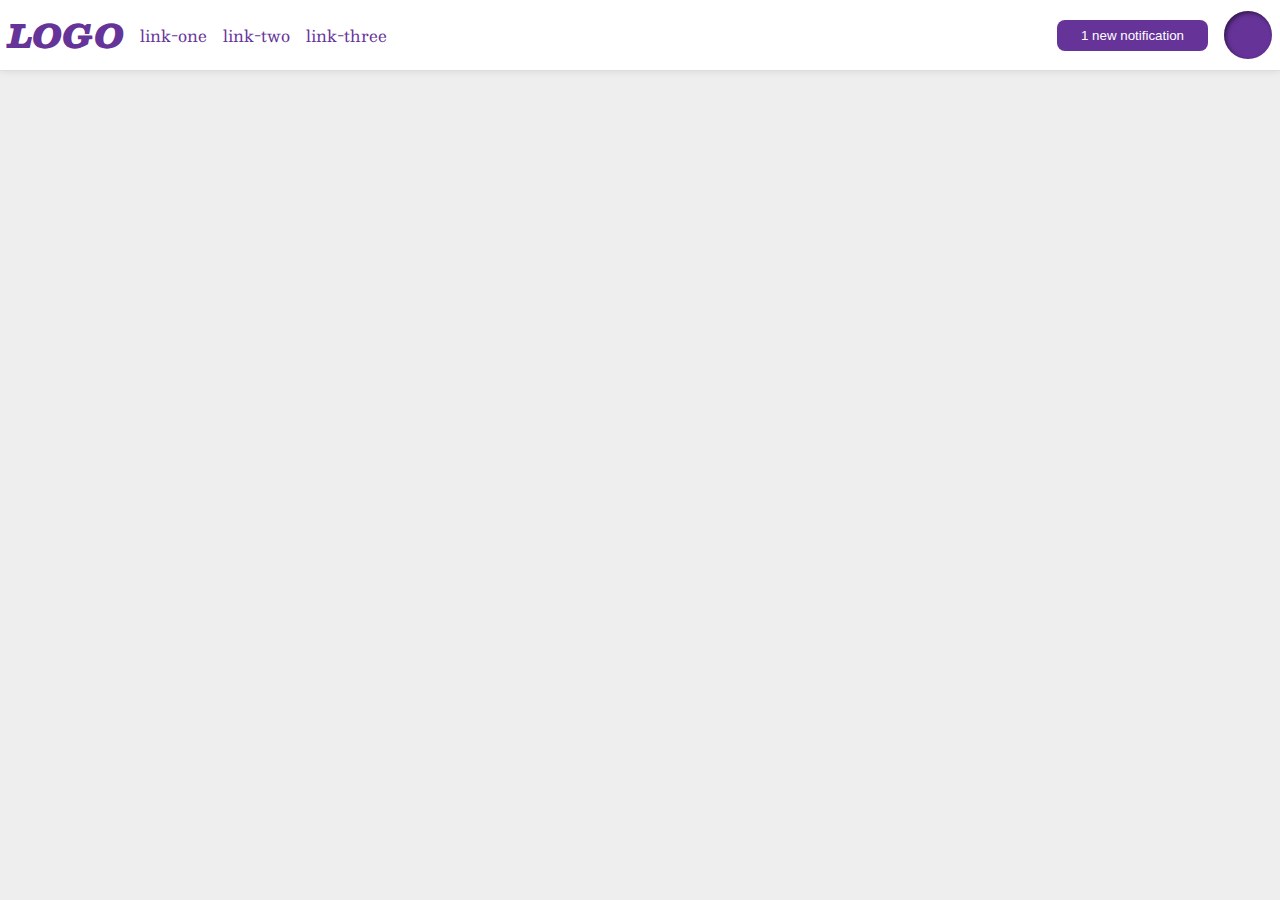
<file: foundations/flex/03-flex-header-2/index.html>
<!DOCTYPE html>
<html lang="en">
  <head>
    <meta charset="UTF-8">
    <meta http-equiv="X-UA-Compatible" content="IE=edge">
    <meta name="viewport" content="width=device-width, initial-scale=1.0">
    <title>Flex Header 2</title>
    <link rel="stylesheet" href="style.css">
  </head>
  <body>
    <div class="header">
      <div class="flex-left">
      <div class="logo">
        LOGO
      </div>
      <ul class="links">
        <li><a href="https://google.com">link-one</a></li>
        <li><a href="https://google.com">link-two</a></li>
        <li><a href="https://google.com">link-three</a></li>
      </ul>
      </div>
      <div class="flex-right">
      <button class="notifications">
        1 new notification
      </button>
      <div class="profile-image"></div>
      </div>
    </div>
  </body>
</html>
</file>
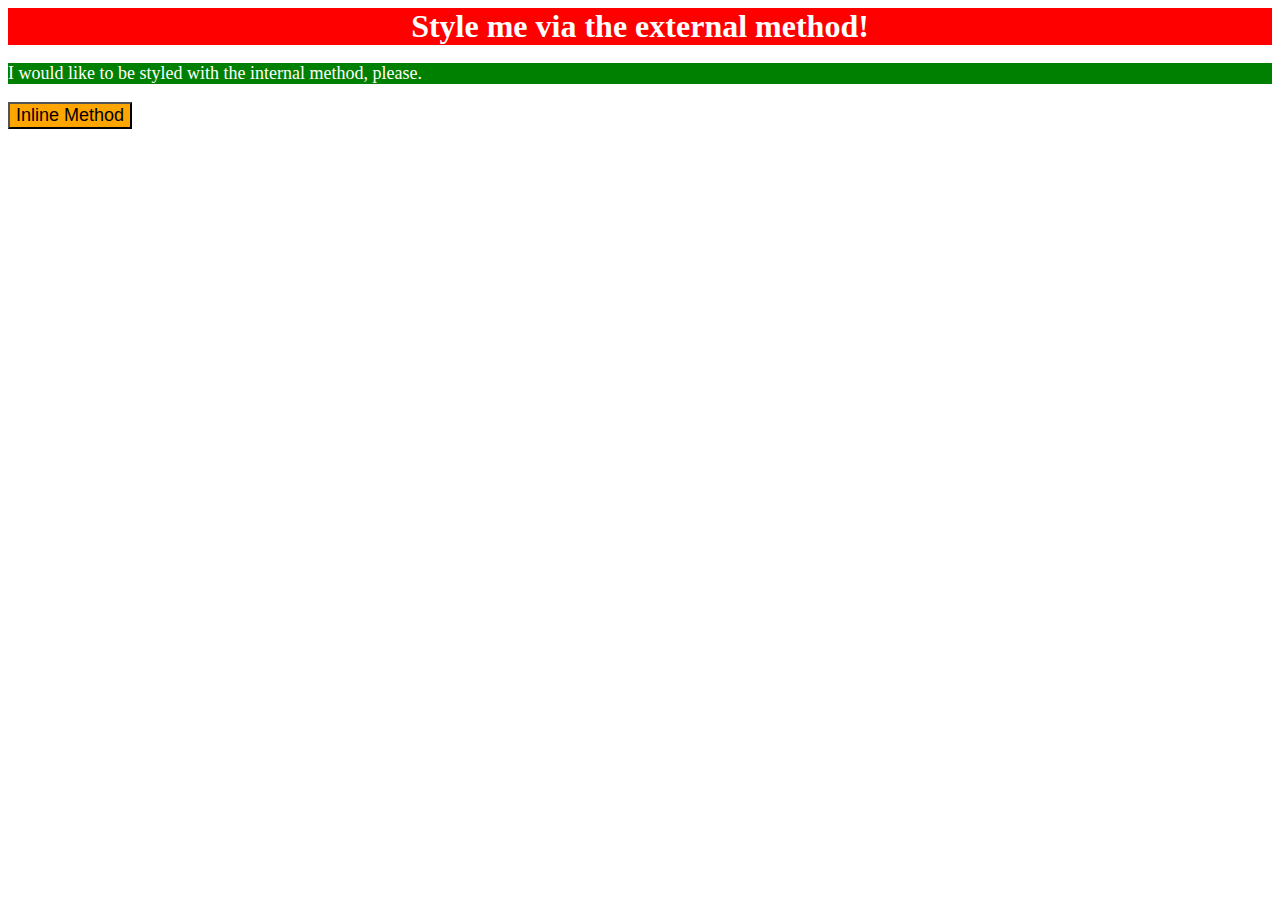
<file: foundations/intro-to-css/01-css-methods/index.html>
<!DOCTYPE html>
<html lang="en">
  <head>
    <meta charset="UTF-8">
    <meta http-equiv="X-UA-Compatible" content="IE=edge">
    <meta name="viewport" content="width=device-width, initial-scale=1.0">
    <title>Methods for Adding CSS</title>
    <link rel="stylesheet" href="./style.css">
    
    <style>
      p {
        background-color: green;
        color: white;
        font-size: 18px;
      }
    </style>
  </head>

  <body>
    <div>Style me via the external method!</div>
    <p>I would like to be styled with the internal method, please.</p>
    <button style="background-color: orange; font-size: 18px;">Inline Method</button>
  </body>
</html>
</file>
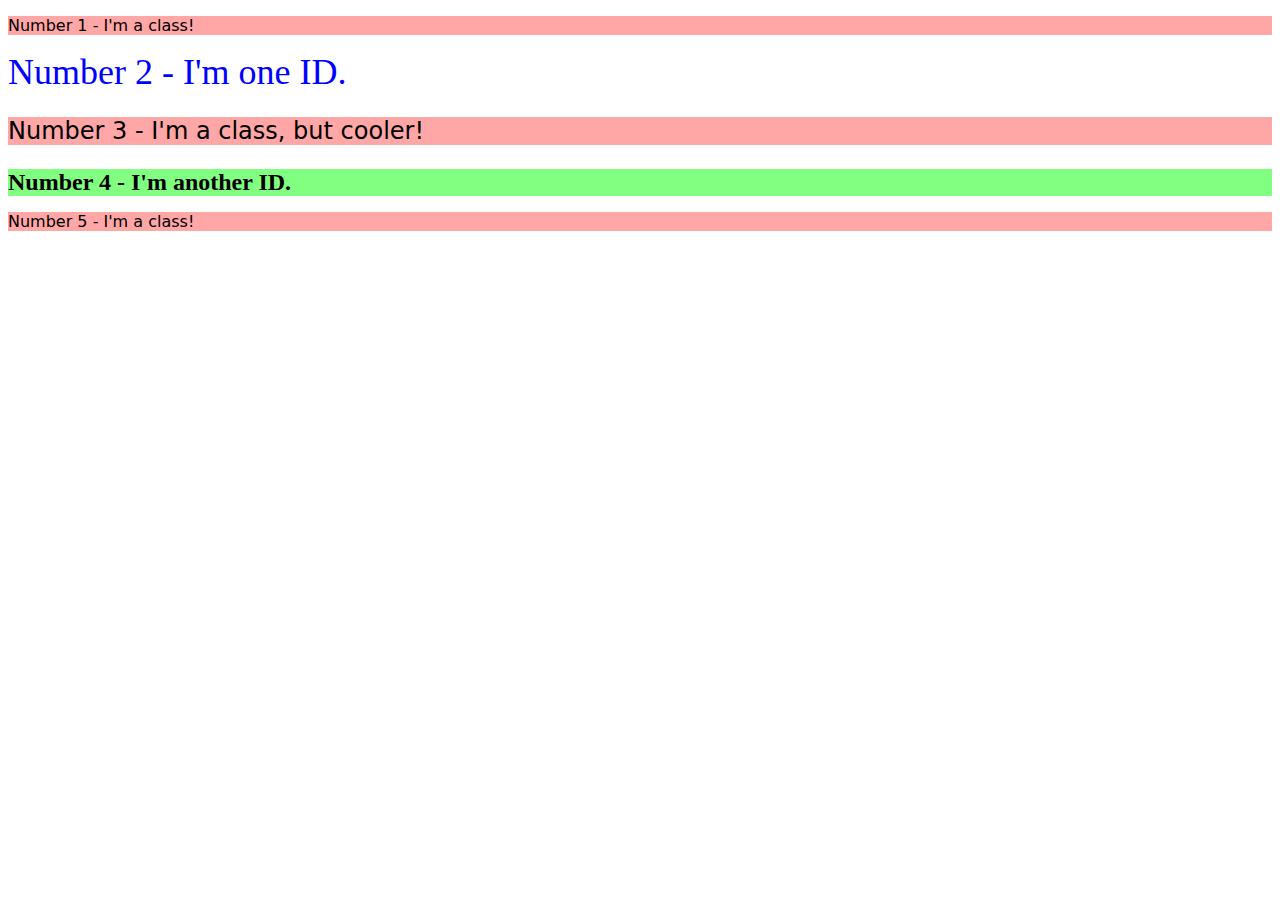
<file: foundations/intro-to-css/02-class-id-selectors/index.html>
<!DOCTYPE html>
<html lang="en">
  <head>
    <meta charset="UTF-8">
    <meta http-equiv="X-UA-Compatible" content="IE=edge">
    <meta name="viewport" content="width=device-width, initial-scale=1.0">
    <title>Class and ID Selectors</title>
    <link rel="stylesheet" href="style.css">
  </head>
  <body>
    <p class="odd">Number 1 - I'm a class!</p>
    <div id="number-two">Number 2 - I'm one ID.</div>
    <p class="odd adjust-font-size">Number 3 - I'm a class, but cooler!</p>
    <div id="number-four" class="adjust-font-size">Number 4 - I'm another ID.</div>
    <p class="odd">Number 5 - I'm a class!</p>
  </body>
</html>
</file>
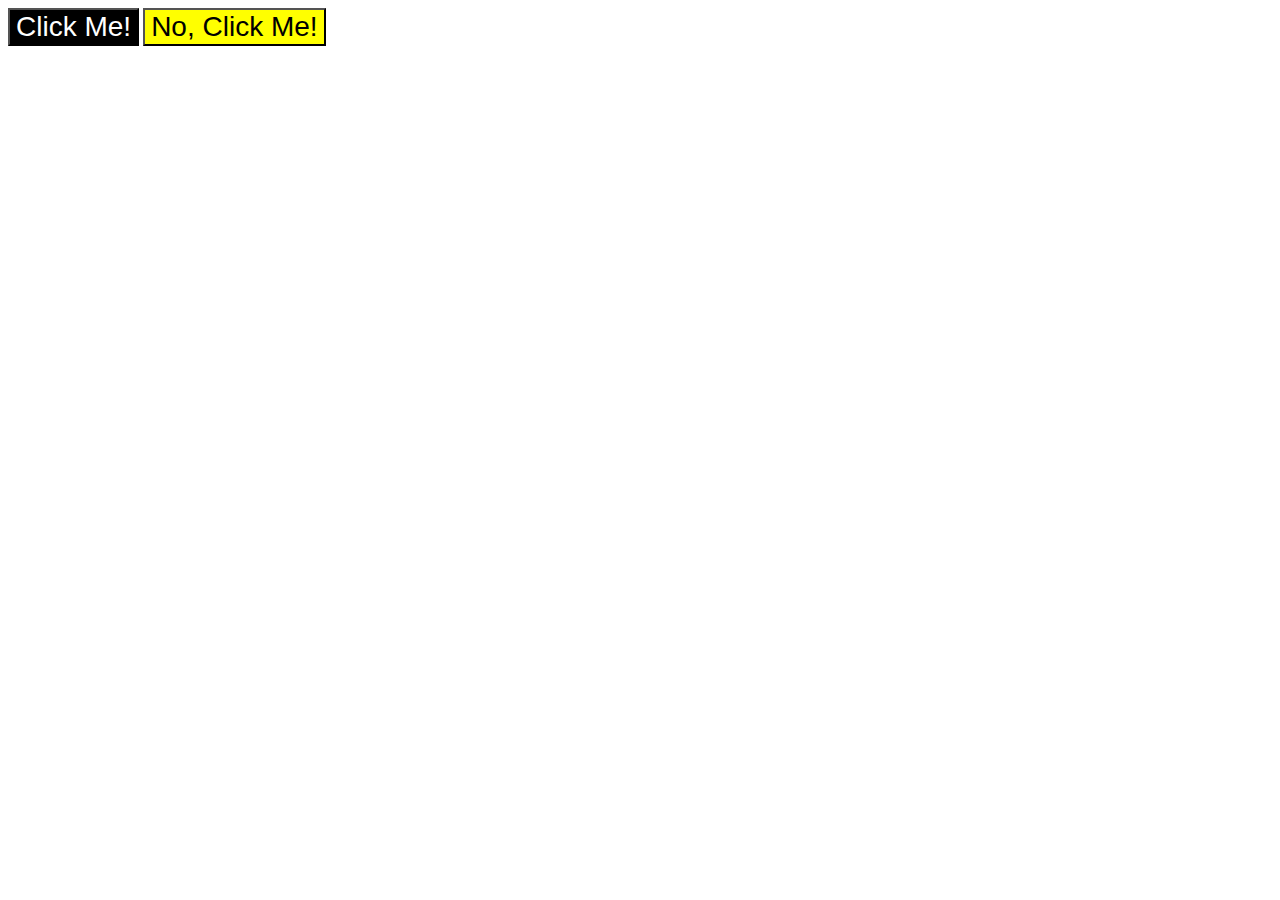
<file: foundations/intro-to-css/03-grouping-selectors/index.html>
<!DOCTYPE html>
<html lang="en">
  <head>
    <meta charset="UTF-8">
    <meta http-equiv="X-UA-Compatible" content="IE=edge">
    <meta name="viewport" content="width=device-width, initial-scale=1.0">
    <title>Grouping Selectors</title>
    <link rel="stylesheet" href="style.css">
  </head>
  <body>
    <button class="button-one">Click Me!</button>
    <button class="button-two">No, Click Me!</button>
  </body>
</html>
</file>
<file: foundations/flex/03-flex-header-2/style.css>
/* this is some magical font-importing.  
you'll learn about it later. */
@import url('https://fonts.googleapis.com/css2?family=Besley:ital,wght@0,400;1,900&display=swap');

body {
  margin: 0;
  background: #eee;
  font-family: Besley, serif;
}

.header {
  background: white;
  border-bottom: 1px solid #ddd;
  box-shadow: 0 0 8px rgba(0,0,0,.1);
  display: flex;
  justify-content: space-between;
  padding: 8px;
}

.profile-image {
  background: rebeccapurple;
  box-shadow: inset 2px 2px 4px rgba(0,0,0,.5);
  border-radius: 50%;
  width: 48px;
  height: 48px;
}

.logo {
  color: rebeccapurple;
  font-size: 32px;
  font-weight: 900;
  font-style: italic;
}

button {
  border: none;
  border-radius: 8px;
  background: rebeccapurple;
  color: white;
  padding: 8px 24px;
}

a {
  /* this removes the line under our links */
  text-decoration: none;
  color: rebeccapurple;
}

ul {
  list-style-type: none;
  display: flex;
  padding: 0;
  margin: 0;
  gap: 16px;
}

.flex-right, .flex-left {
  display: flex;
  gap: 16px;
  align-items: center;
}
</file>
<file: foundations/intro-to-css/01-css-methods/style.css>
div {
    background-color: red;
    color: white;
    font-size: 32px;
    text-align: center;
    font-weight: bold;
}
</file>
<file: foundations/intro-to-css/02-class-id-selectors/style.css>
.odd {
    background-color: #FFA7A7;
    font-family: Verdana, "DejaVu Sans", sans-serif;
}

#number-two {
    color: rgb(0, 0, 255);
    font-size: 36px;
}

.adjust-font-size {
    font-size: 24px;
}

#number-four {
    background-color: hsl(120, 100%, 75%);
    font-weight: bold;
}
</file>
<file: foundations/intro-to-css/03-grouping-selectors/style.css>
.button-one,
.button-two {
    font-size: 28px;
    font-family: Helvetica, "Times New Roman", sans-serif;
}

.button-one {
    background-color: #000000;
    color: #FFFFFF;
}

.button-two {
    background-color: #FFFF00;
}
</file>
